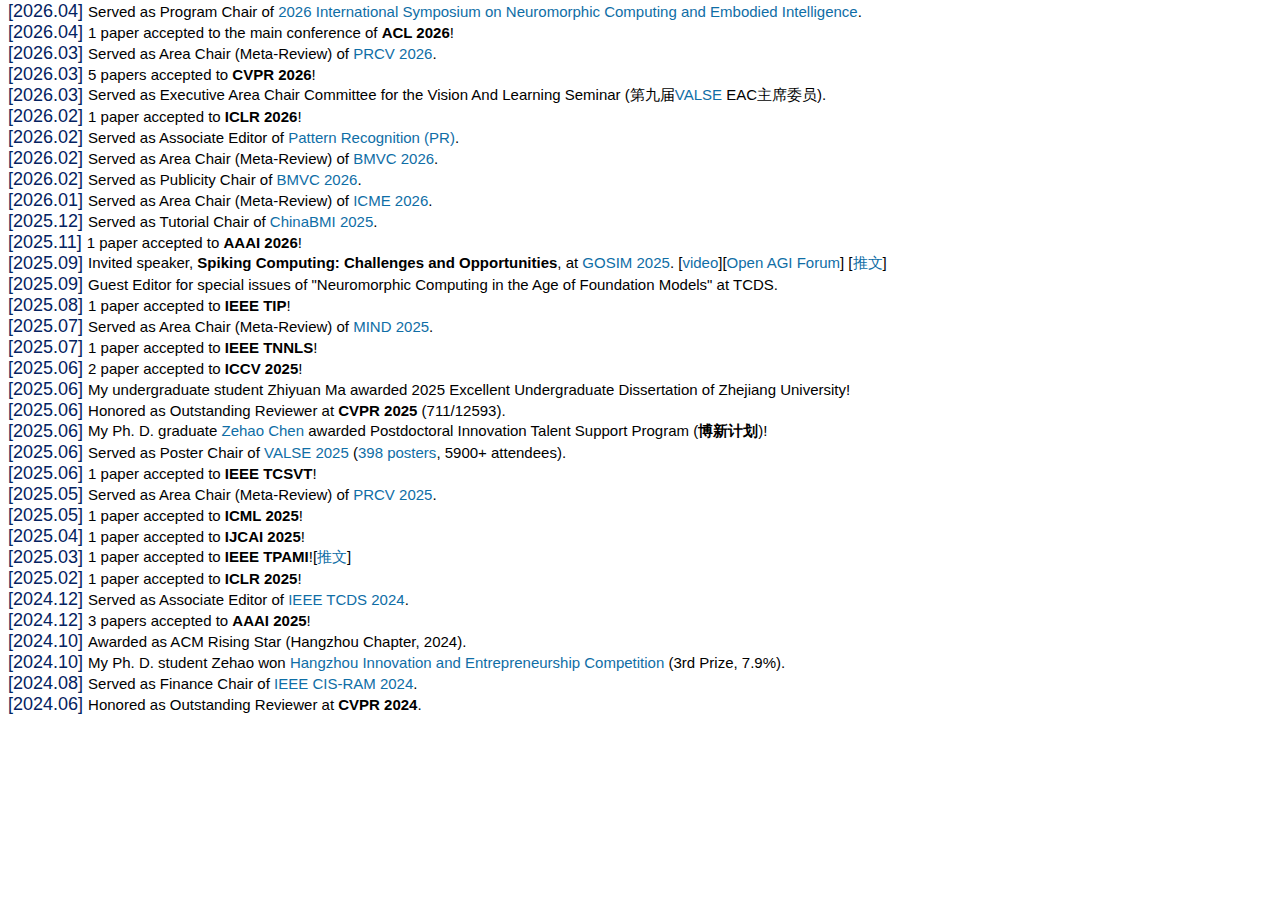
<file: news.html>
<!DOCTYPE html>

<html lang="en">


<head>
    <link rel="stylesheet" href="style.css" type="text/css">
    <style>
  body {
    font-family: "Trebuchet MS", Helvetica, sans-serif;
  }
</style>
</head>


<body>


<div  style="margin-top:-15px">



<p>
<dl>

  <!--   <dt>&#127894[2025.06.27]</dt>
    <dd>My PhD graduate <a href="https://scholar.google.com/citations?user=jQ4ezKoAAAAJ&hl" target="_blank" color=f6ea6>Zehao Chen</a> secured General Program from China Postdoctoral Science Found (<font color=blue face="STKaiTi" ><b>博后面上项目</b></font>)! </dd> -->
    <!-- 
    <dt>&#127806[2025.10.24]</dt>
    <dd>Founded by the CCF-Ant Group Research Fund (affiliated with Alibaba) under the Software-Hardware Co-Design Program (Phase III).</dd>
     -->

    <dt>[2026.04]</dt>    

    <dd>Served as Program Chair of <a href="https://mp.weixin.qq.com/s/2GYwO0rVBDM0an8_i3FJlQ" target="_blank">2026 International Symposium on
Neuromorphic  Computing and Embodied Intelligence</a>.</dd>


    <dt>[2026.04]</dt>  
    <dd>1 paper accepted to the main conference of <b>ACL 2026</b>!</dd>

    <dt>[2026.03]</dt>
    <dd>Served as Area Chair (Meta-Review) of <a href="https://www.prcv.cn/en/" target="_blank">PRCV 2026</a>.</dd>

    <dt>[2026.03]</dt>
    <dd>5 papers accepted to <b>CVPR 2026</b>!</dd>

    <dt>[2026.03]</dt>
    <dd>Served as Executive Area Chair Committee for the Vision And Learning Seminar (第九届<a href="https://valser.org/" target="_blank">VALSE</a> EAC主席委员).</dd>

    <dt>[2026.02]</dt>
    <dd>1 paper accepted to <b>ICLR 2026</b>!</dd>


    <dt>[2026.02]</dt>
    <dd>Served as Associate Editor of <a href="https://www.sciencedirect.com/journal/pattern-recognition" target="_blank"> Pattern Recognition (PR)</a>.</dd>


    <dt>[2026.02]</dt>
    <dd>Served as Area Chair (Meta-Review) of <a href="https://bmvc2026.bmva.org/" target="_blank">BMVC 2026</a>.</dd>


    <dt>[2026.02]</dt>
    <dd>Served as Publicity Chair of <a href="https://bmvc2026.bmva.org/" target="_blank">BMVC 2026</a>.</dd>




    <dt>[2026.01]</dt>
    <dd>Served as Area Chair (Meta-Review) of <a href="https://2026.ieeeicme.org/" target="_blank">ICME 2026</a>.</dd>


    <dt>[2025.12]</dt>
    <dd>Served as Tutorial Chair of <a href="http://www.cs.zju.edu.cn/csen/2025/1222/c38564a3121987/page.htm">ChinaBMI 2025</a>.</dd>

    <dt>[2025.11]</dt>
    <dd>1 paper accepted to <b>AAAI 2026</b>!</dd>

    <dt>[2025.09]</dt>
    <dd>Invited speaker, <b>Spiking Computing: Challenges and Opportunities</b>, at <a href="https://hangzhou2025.gosim.org/"> GOSIM 2025</a>. [<a href="https://www.youtube.com/watch?v=BgETy9SGLjc" target="_blank">video</a>][<a href="https://www.youtube.com/watch?v=ywc9h1Pqe5Q" target="_blank">Open AGI Forum</a>] [<a href="https://mp.weixin.qq.com/s/TrsbUzRTBXmFCwynwKEy8g" target="_blank">推文</a>]</dd>


    <!-- <dt>[2025.10]</dt>
    <dd>Session chair of<a href="https://mp.weixin.qq.com/s/J_22of2dvbZ-WeXno273XA"> 第三届脑、认知与社会——脑机智能前沿与伦理研讨会</a>.</dd> -->

    <dt>[2025.09]</dt>
    <dd>Guest Editor for special issues of "Neuromorphic Computing in the Age of Foundation Models" at TCDS.</dd>

    <dt>[2025.08]</dt>
    <dd>1 paper accepted to <b>IEEE TIP</b>!</dd>

    <!-- <dt>[2025.08]</dt>
    <dd>Invited speaker at the workshop of <a href="http://meeting.cis.org.cn/?qbyc/2020n8y28r/373.html" target="_blank">  Brain-inspired Intelligence and Technology </a>, <a href="http://meeting.cis.org.cn/"> CIS 2025</a>.</dd> -->

    <!-- <dt>[2025.08]</dt>
    <dd>参与发布类脑计算机<a href="https://mp.weixin.qq.com/s/JtdozLbbu6XdBXU6SvR90Q">达尔文“悟空”</a>.</dd> -->

    <dt>[2025.07]</dt>
    <dd>Served as Area Chair (Meta-Review) of <a href="https://ic-mind.org/index.html" target="_blank">MIND 2025</a>.</dd>

    <dt>[2025.07]</dt>
    <dd>1 paper accepted to <b>IEEE TNNLS</b>!</dd>

    <dt>[2025.06]</dt>
    <dd>2 paper accepted to <b>ICCV 2025</b>! </dd>
    
    <dt>[2025.06]</dt>
    <dd>My undergraduate student Zhiyuan Ma awarded 2025 Excellent Undergraduate Dissertation of Zhejiang University!</dd>

    <dt>[2025.06]</dt>
    <dd>Honored as Outstanding Reviewer at <b>CVPR 2025</b> (711/12593). </dd>

    <dt>[2025.06]</dt>
    <dd>My Ph. D. graduate <a href="https://scholar.google.com/citations?user=jQ4ezKoAAAAJ&hl" target="_blank" color=f6ea6>Zehao Chen</a>  awarded Postdoctoral Innovation Talent Support Program (<b>博新计划</b>)! </dd>

    <dt>[2025.06]</dt>
    <dd>Served as Poster Chair of <a href="https://valser.org/2025/" target="_blank"> VALSE 2025</a> (<a href="https://valser.org/2025/#/poster" target="_blank">398 posters</a>, 5900+ attendees). </dd>

<!--     <dt>[2025.06]</dt>
    <dd>Invited speaker at the workshop of <a href="https://valser.org/2025/#/workshopde?id=10" target="_blank"> Neuromorphic Imaging: When Event Cameras Meet AI </a>, <a href="https://valser.org/2025/"> VALSE 2025</a>.</dd>
 -->
    <dt>[2025.06]</dt>
    <dd>1 paper accepted to <b>IEEE TCSVT</b>! </dd>

<!--     <dt>[2025.06]</dt>
    <dd>My co-supervised Ph. D student Dr <a href="https://scholar.google.com/citations?user=eRmX5AsAAAAJ&hl" target="_blank" color=0f6ea6!important>Juntao Dai</a> defended dissertation at Zhejiang University!</dd> -->

    <dt>[2025.05]</dt>
    <dd>Served as Area Chair (Meta-Review) of <a href="https://www.prcv.cn/en/" target="_blank">PRCV 2025</a>.</dd>

    <dt>[2025.05]</dt>
    <dd>1 paper accepted to <b>ICML 2025</b>! </dd>

    <dt>[2025.04]</dt>
    <dd>1 paper accepted to <b>IJCAI 2025</b>!</dd>
<!-- 
    <dt>[2025.03]</dt>
    <dd>Invited speaker at <a href="https://www.cns.org.cn/2024/program07.html#S50" target="_blank">China Society of Image and Graphics Online Lecture (<font face="STKaiTi">CSIG云讲堂</font>)</a>.</dd> -->


    <dt>[2025.03]</dt>
    <dd class="list">1 paper accepted to <b>IEEE TPAMI</b>![<a href="https://mp.weixin.qq.com/s/KgD0CBmAIwcAlwEvNGBb2g" target="_blank">推文</a>]</dd>

    <dt>[2025.02]</dt>
    <dd>1 paper accepted to <b>ICLR 2025</b>! </dd>

    <dt>[2024.12]</dt>
    <dd>Served as Associate Editor of <a href="https://ieeexplore.ieee.org/xpl/RecentIssue.jsp?punumber=7274989" target="_blank"> IEEE TCDS 2024</a>. </dd>

 <!--    <dt>[2024.12]</dt>
    <dd>Invited speaker at the workshop of Neuromorphic Computing, <a href="https://cmsfiles.zhongkefu.com.cn/meeecmsoss/upload/202409/98152-1727171165.pdf"> Chinese Congress on Image and Graphics (CCIG) 2024</a>.</dd> -->

    <dt>[2024.12]</dt>
    <dd>3 papers accepted to <b>AAAI 2025</b>! </dd>

   <!--  <dt>[2024.12]</dt>
    <dd>My PhD student Dr <a href="https://scholar.google.com/citations?user=jQ4ezKoAAAAJ&hl" target="_blank">Zehao Chen</a> defended dissertation at Zhejiang University!</dd> 
 -->
    <dt>[2024.10]</dt>
    <dd>Awarded as ACM Rising Star (Hangzhou Chapter, 2024). </dd>

    <dt>[2024.10]</dt>
    <dd>My Ph. D. student Zehao won <a href="https://www.hangzhou.gov.cn/art/2024/11/6/art_812262_59104637.html" target="_blank">Hangzhou Innovation and Entrepreneurship Competition</a> (3rd Prize, 7.9%).</dd>
<!-- 
    <dt>[2024.09]</dt>
    <dd>Invited speaker at the workshop of <a href="https://www.cns.org.cn/2024/program07.html#S50" target="_blank"> Machine Learning and Artificial Intelligence for Biological Neuroscience </a>, <a href="https://www.cns.org.cn/2024/login.html"> CNS 2024</a>.</dd> -->

        <!-- (<font face="STKaiTi">中国神经科学学会第十七届全国学术会议</font>) -->

    <dt>[2024.08]</dt>
    <dd>Served as Finance Chair of <a href="https://www.cis-ram.org/2024/" target="_blank"> IEEE CIS-RAM 2024</a>. </dd>

    <dt>[2024.06]</dt>
    <dd>Honored as Outstanding Reviewer at <b>CVPR 2024</b>. </dd>

</dl>
</p>
</div>

</div>
</body>
</html>
</file>
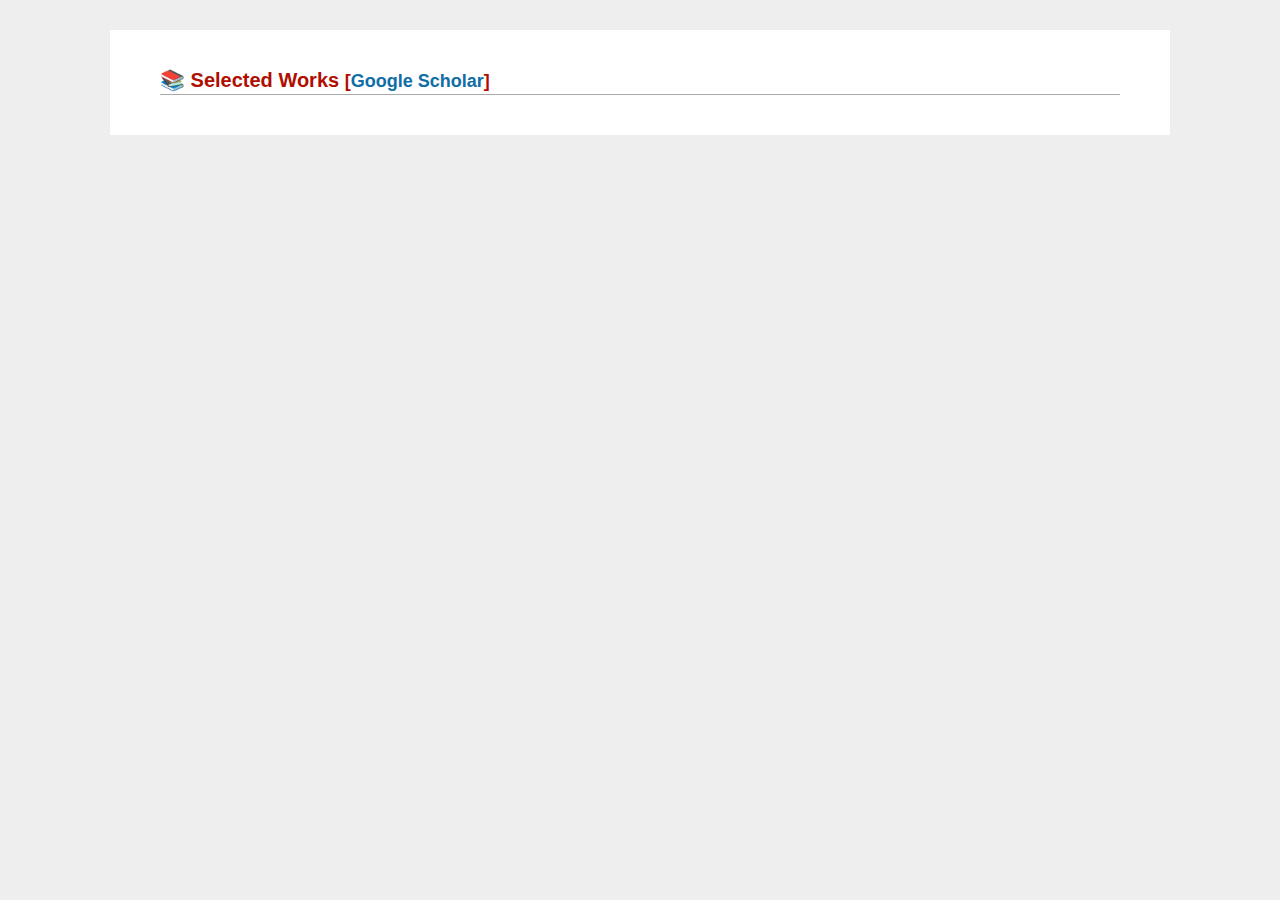
<file: publications.html>
<!DOCTYPE html PUBLIC "-//W3C//DTD XHTML 1.1//EN"
  "http://www.w3.org/TR/xhtml11/DTD/xhtml11.dtd">
<html xmlns="http://www.w3.org/1999/xhtml" xml:lang="en">
<head>
<link rel="shortcut icon" href="myIcon.ico">
<meta http-equiv="Content-Type" content="text/html;charset=utf-8" />

<meta name="keywords" content="Qian Zheng, PH, ZJU, Zhejiang University"> 
<meta name="description" content="Qian Zheng's homepage">
<link rel="stylesheet" href="jemdoc.css" type="text/css">
<title>Qian Zheng's homepage, Zhejiang University</title>

</head>

<body>

<h2><font face="Arial" id="Publications">&#128218 Selected Works</font> <font size=4> [<a href="https://scholar.google.com/citations?user=ztWK59MAAAAJ" target="_blank">Google Scholar</a>]</font> 
</h2>


    <!-- <tr> 
      <td width="240">
        <img src="./images/NIPS24v1.png" width="210px" height = auto style="box-shadow: 4px 4px 8px #888">
      </td>   
      <td>
        <b>FEEL-SNN: Robust Spiking Neural Networks with Frequency Encoding and Evolutionary Leak Factor</b><br>
        Mengting Xu, De Ma, Huajin Tang, <b>Qian Zheng</b><a href="">&#128231</a>, Gang Pan<a href="">&#128231</a><br>
        <em>Conference on Neural Information Processing Systems</em> (<i><b>NeurIPS</b></i>), Dec 2024 [<a href="https://papers.nips.cc/paper_files/paper/2024/file/a73474c359ed523e6cd3174ed29a4d56-Paper-Conference.pdf">paper</a>][<a href="https://github.com/zju-bmi-lab/FEEL_SNN">code</a>]<br>
        <ul>
          <li>A unified framework for SNN robustness analysis</li>
          <li>An inherentrobust SNN method interoperable with other methods, such as adversarial training </li>
        </ul>
      </td>
    </tr> -->

  <!--    <tr>   
      <td width="240">
        <img src="./images/IJCAI25.png" width="210px" height = auto style="box-shadow: 4px 4px 8px #888">
      </td>   
      <td>
        <b>EDyGS: Event Enhanced Dynamic 3D Radiance Fields from Blurry Monocular Video</b><br>
        Mengxu Lu*, Zehao Chen*, De Ma<a href="">&#128231</a>, Huajin Tang, <b>Qian Zheng</b><a href="">&#128231</a>, Gang Pan.<br>
        <em>International Joint Conference on Artificial Intelligence</em> (<i><b>IJCAI</b></i>), Aug 2025 [<a href="https://github.com/zju-bmi-lab/EDyGS">paper</a>][<a href="https://github.com/zju-bmi-lab/EDyGS">code</a>] (coming soon...)<br>
        <ul>
          <li>Event-enhanced dynamic 3DGS model taking the input of motion-blurred monocular video</li>
          <li>Reconstruct the motion mask field and separate static and dynamic regions</li>
        </ul>
      </td>
    </tr> -->
<!--    <tr>  
        <td width="240">
          <img src="./images/AAAI25-chen2.png" width="210px" height = auto style="box-shadow: 4px 4px 8px #888">
        </td>   
        <td>
          <b>EvHDR-GS: Event-guided HDR Video Reconstruction with 3D Gaussian Splatting</b><br>
          Zehao Chen, Zhanfeng Liao, De Ma, Huajin Tang, <b>Qian Zheng</b><a href="">&#128231</a>, Gang Pan<a href="">&#128231</a><br>
          <em>Proceedings of the AAAI Conference on Artificial Intelligence</em> (<i><b>AAAI</b></i>), Feb 2025 [<a href="https://ojs.aaai.org/index.php/AAAI/article/view/32237">paper</a>][<a href="https://zehaoc.github.io/EvHDR-GS/">code</a>] (coming soon...)<br>
          <ul>
            <li>Ensure consistent brightness for HDR video reconstruction</li>
            <li>Achieve LDR-to-HDR transformation with single-exposure LDR frames</li>
          </ul>
        </td>
      </tr>
 -->

<!-- <tr> 
      <td width="240">
        <img src="./images/NIPS23v1.png" width="210px" height = auto style="box-shadow: 4px 4px 8px #888">
      </td>   
      <td>
        <b>Alleviating the Semantic Gap for Generalized fMRI-to-Image Reconstruction</b><br>
        Tao Fang, <b>Qian Zheng</b><a href="">&#128231</a>, Gang Pan<br>
        <em>Conference on Neural Information Processing Systems</em> (<i><b>NeurIPS</b></i>), Dec 2023 <b>(Spotlight, 378/12343)</b> [<a href="https://proceedings.neurips.cc/paper_files/paper/2023/file/3106c718fe84b91fc301fe2f5b738448-Paper-Conference.pdf">paper</a>][<a href="hhttps://github.com/duolala1/GESS">code</a>]<br>
        <ul>
          <li>Alleviate the semantic gap within known and unknown semantic subspaces</li>
          <li>A generalized fMRI-to-image reconstruction method that adaptively weights the semantic and structural information</li>
        </ul>
      </td>
    </tr> -->

<!--    <tr>  
        <td width="240">
          <img src="./images/CVPR21.png" width="210px" height = auto style="box-shadow: 4px 4px 8px #888">
        </td>   
        <td>
          <b>Indoor Lighting Estimation using an Event Camera</b><br>
          Zehao Chen*, <b>Qian Zheng</b>*, Peisong Niu, Huajin Tang, Gang Pan<a href="">&#128231</a><br>
          <em>In Proceedings of the IEEE/CVF Conference on Computer Vision and Pattern Recognition</em> (<i><b>CVPR</b></i>), Jun 2021 [<a href="https://openaccess.thecvf.com/content/CVPR2021/papers/Chen_Indoor_Lighting_Estimation_Using_an_Event_Camera_CVPR_2021_paper.pdf">paper</a>][<a href="">code</a>](coming soon...)<br>
          <ul>
            <li>Event camera captures environmental dynamics during light-activation transients </li>
            <li>Alleviate illumination-distance ambiguity from the inverse-square law in optical imaging</li>
            <li>First attempt to build reflectance model using event streams</li>
          </ul>
        </td>
      </tr> -->



<!-- 

<h3 style="margin-top:0px" id="CP">Stereo Vision: <font color="#000000">Photometric Stereo, NeRF, 3DGS</font></h3> 
<table id="tlayout" width="100%">

  <tr>  
    <td width="240">
      <img src="./images/ICCV19-shou.png" width="210px" height = auto style="box-shadow: 4px 4px 8px #888">
    </td>   
    <td>
      <b>Unsupervised RGB-D Point Cloud Registration for Scenes with Low Overlap and Photometric Inconsistency</b><br>
      Yejun Shou, Haocheng Wang, Lingfeng Shen, <b>Qian Zheng</b><a href="">&#128231</a>, Gang Pan, Yanlong Cao<a href="">&#128231</a><br>
      <em>International Conference on ComputerVision</em> (<i><b>ICCV</b></i>), Oct 2025 [<a href="">paper</a>][<a href="">code</a>] (coming soon...)<br>
      <ul>
        <li>Address point cloud registration problem under scenarios of low overlap and photometric inconsistency</li>
        <li>An unsupervised solution based on 3DGS for point cloud registration</li>
      </ul>
    </td>
  </tr>

  <tr>  
    <td width="240">
      <img src="./images/TPAMI25.png" width="210px" height = auto style="box-shadow: 4px 4px 8px #888">
    </td>   
    <td>
      <b>Revisiting Supervised Learning-Based Photometric Stereo Networks</b><br>
      Xiaoyao Wei, Zongrui Li<a href="">&#128231</a>, Binjie Ding, Boxin Shi, Xudong Jiang, Gang Pan, Yanlong Cao<a href="">&#128231</a>, <b>Qian Zheng</b><a href="">&#128231</a><br>
      <em>IEEE Transactions on Pattern Analysis and Machine Intelligence </em> (<i><b>TPAMI</b></i>), Apr 2025 [<a href="https://ieeexplore.ieee.org/document/10948383">paper</a>][<a href="https://github.com/wxy-zju/ESSENCE-Net">code</a>][<a href="https://mp.weixin.qq.com/s/KgD0CBmAIwcAlwEvNGBb2g" target="_blank"><font face="STKaiTi">推文</font></a>]<br>
      <ul>
        <li>Answer three fundamental questions: 1) What is the desired deep feature? 2) How to resolve PS challenges? 3) What is the desired network architecture? </li>
        <li>A solution based on answers that achieves SOTA performance on several PS benchmarks</li>
      </ul>
    </td>
  </tr>

  <tr>  
    <td width="240">
      <img src="./images/CVPR24.png" width="210px" height = auto style="box-shadow: 4px 4px 8px #888">
    </td>   
    <td>
      <b>Spin-UP: Spin Light for Natural Light Uncalibrated Photometric Stereo</b><br>
      Zongrui Li*, Zhan Lu*, Haojie Yan, Boxin Shi, Gang Pan, <b>Qian Zheng</b><a href="">&#128231</a>, Xudong Jiang<br>
      <em>Proceedings of the IEEE/CVF Conference on Computer Vision and Pattern Recognition</em> (<i><b>CVPR</b></i>), Jun 2024 [<a href="https://openaccess.thecvf.com/content/CVPR2024/papers/Li_Spin-UP_Spin_Light_for_Natural_Light_Uncalibrated_Photometric_Stereo_CVPR_2024_paper.pdf">paper</a>][<a href="https://github.com/LMozart/CVPR2024-SpinUP">code</a>]<br>
      <ul>
        <li>A novel setup for Natural Light Uncalibrated Photometric Stereo</li>
        <li>A light prior that leverages object's occluding boundaries for reliable environment light</li>
      </ul> 
    </td>
  </tr>

    <tr>  
    <td width="240">
      <img src="./images/AAAI24-luv1.png" width="210px" height = auto style="box-shadow: 4px 4px 8px #888">
    </td>   
    <td>
      <b>Pano-NeRF: Synthesizing High Dynamic Range Novel Views with Geometry from Sparse Low Dynamic Range Panoramic Images</b><br>
      Zhan Lu, <b>Qian Zheng</b><a href="">&#128231</a>, Boxin Shi, Xudong Jiang<br>
      <em>Proceedings of the AAAI Conference on Artificial Intelligence</em> (<i><b>AAAI</b></i>), Feb 2024 [<a href="https://arxiv.org/abs/2312.15942">paper</a>][<a href="https://github.com/Lu-Zhan/Pano-NeRF">code</a>]<br>
      <ul>
        <li>An interesting idea of the proposed irradiance fields</li>
        <li>Irradiance fields can be integrated into and jointly optimized with radiance fields to recover the geometry and HDR of a panoramic image</li>
      </ul> 
    </td>
  </tr>


  <tr>  
    <td width="240">
      <img src="./images/CVPR23v1.png" width="210px" height = auto style="box-shadow: 4px 4px 8px #888">
    </td>   
    <td>
      <b>DANI-Net: Uncalibrated Photometric Stereo by Differentiable Shadow Handling, Anisotropic Reflectance Modeling, and Neural Inverse Rendering</b><br>
      Zongrui Li, <b>Qian Zheng</b><a href="">&#128231</a>, Boxin Shi, Gang Pan,  Xudong Jiang<br>
      <em>Proceedings of the IEEE/CVF Conference on Computer Vision and Pattern Recognition</em> (<i><b>CVPR</b></i>), Jun 2023 [<a href="https://openaccess.thecvf.com/content/CVPR2023/papers/Li_DANI-Net_Uncalibrated_Photometric_Stereo_by_Differentiable_Shadow_Handling_Anisotropic_Reflectance_CVPR_2023_paper.pdf">paper</a>][<a href="https://github.com/LMozart/CVPR2023-DANI-Net">code</a>]<br>
      <ul>
        <li>A differentiable shadow handling method and an anisotropic reflectance model</li>
        <li>A self-supervised framework that simultaneously optimizes shape, anisotropic reflectance, shadow map, and light conditions</li>
      </ul> 
    </td>
  </tr>

 -->
<!-- 
  <tr>  
    <td width="240">
      <img src="./images/CVPR21-zheng.png" width="210px" height = auto style="box-shadow: 4px 4px 8px #888">
    </td>   
    <td>
      <b>Single Image Reflection Removal with Absorption Effect</b><br>
      <b>Qian Zheng</b><a href="">&#128231</a>, Boxin Shi*, Jinnan Chen, Xudong Jiang, Ling-Yu Duan, Alex C. Kot<br>
      <em>In Proceedings of the IEEE/CVF Conference on Computer Vision and Pattern Recognition</em> (<i><b>CVPR</b></i>), Jun 2021 [<a href="https://openaccess.thecvf.com/content/CVPR2021/papers/Zheng_Single_Image_Reflection_Removal_With_Absorption_Effect_CVPR_2021_paper.pdf">paper</a>][<a href="https://github.com/q-zh/absorption">code</a>]<br>
      <ul>
        <li>Reflection-contaminated image formation model considering absorption effect</li>
        <li>Superior performance advantage on the recovery of overall intensity</li>
      </ul> 
    </td>
  </tr>

  <tr>  
    <td width="240">
      <img src="./images/CVPR21-hong.png" width="210px" height = auto style="box-shadow: 4px 4px 8px #888">
    </td>   
    <td>
      <b>Panoramic Image Reflection Removal</b><br>
      Yuchen Hong*, <b>Qian Zheng</b>*, Lingran Zhao, Xudong Jiang, Alex C. Kot, Boxin Shi*<br>
      <em>In Proceedings of the IEEE/CVF Conference on Computer Vision and Pattern Recognition</em> (<i><b>CVPR</b></i>), Jun 2021 [<a href="https://openaccess.thecvf.com/content/CVPR2021/papers/Hong_Panoramic_Image_Reflection_Removal_CVPR_2021_paper.pdf">paper</a>]<br>
      <ul>
        <li>Relieve the content ambiguity for reflection removal using a panoramic image</li>
        <li>Solve the geometric and photometric misalignment between reflection scenes in panoramic and glass-reflected views</li>
        <li>Generalizes well to casual users without panoramic cameras</li>
      </ul> 
    </td>
  </tr> -->

  <!-- <tr> 
    <td width="240">
      <img src="./images/ICCV19.png" width="210px" height = auto style="box-shadow: 4px 4px 8px #888">
    </td>   
    <td>
      <b>SPLINE-Net: Sparse Photometric Stereo through Lighting Interpolation and Normal Estimation Networks</b><br>
      <b>Qian Zheng</b>*, Yiming Jia*, Boxin Shi<a href="">&#128231</a>, Xudong Jiang, Ling-Yu Duan, Alex C. Kot<br>
      <em>Proceedings of the IEEE/CVF International Conference on Computer Vision</em> (<i><b>ICCV</b></i>), Oct 2019 [<a href="https://openaccess.thecvf.com/content_ICCV_2019/papers/Zheng_SPLINE-Net_Sparse_Photometric_Stereo_Through_Lighting_Interpolation_and_Normal_Estimation_ICCV_2019_paper.pdf">paper</a>][<a href="https://github.com/yiming-j/SPLINE-Net">code</a>]<br>
      <ul>
        <li>Sparse photometric stereo by generation</li>
        <li>Convert insights of global illumination effects and isotropic reflectance to loss fuction based on <a href="https://arxiv.org/abs/1808.10093">observation map</a></li>
      </ul> 
    </td>
  </tr>

  <tr>  
    <td width="240">
      <img src="./images/TIP19.png" width="210px" height = auto style="box-shadow: 4px 4px 8px #888">
    </td>   
    <td>
      <b>Numerical Reflectance Compensation for Non-Lambertian Photometric Stereo</b><br>
      <b>Qian Zheng</b>, Ajay Kumar*, Boxin Shi, Gang Pan<br>
      <em> IEEE Transactions on Image Processing </em> (<i><b>TIP</b></i>), Vol 28, Iss 7, Jul 2019) [<a href="https://ieeexplore.ieee.org/document/8625481">paper</a>][<a href="https://github.com/q-zh/numerical-ps">code</a>]<br>
      <ul>
        <li>Reformulate non-Lambertian photometric stereo problem using the angular error to close the gap between evaluation and optimization</li>
        <li>Numerical compensation scheme that solves photometric stereo problem by minizing the angular error</a> </li>
      </ul> 
    </td>
  </tr> -->


<!-- </table> -->



<!-- <h3 style="margin-top:0px" id="MLCV">Visual Generation, Reinformance Learning<font color="#000000"></font></h3> 
<table id="tlayout" width="100%">

  <tr>  
    <td width="240">
      <img src="./images/ECCV24.png" width="210px" height = auto style="box-shadow: 4px 4px 8px #888">
    </td>   
    <td>
      <b>Connecting Consistency Distillation to Score Distillation for Text-to-3D Generation</b><br>
      Zongrui Li*, Minghui Hu*, <b>Qian Zheng</b><a href="">&#128231</a>, Xudong Jiang<br>
      <em>European Conference on Computer Vision</em> (<i><b>ECCV</b></i>), Sep 2024 [<a href="https://www.ecva.net/papers/eccv_2024/papers_ECCV/papers/05982.pdf">paper</a>][<a href="https://github.com/LMozart/ECCV2024-GCS-BEG">code</a>]<br>
      <ul>
        <li>Identify 3 problems in the PF-ODEs-based score distillation method by connecting consistency distillation to score distillation</li>
        <li>An improved score distillation method to enhance details and fidelity of generated 3D assets</li>
      </ul> 
    </td>
  </tr>

  <tr>  
    <td width="240">
      <img src="./images/AAAI24-guo.png" width="210px" height = auto style="box-shadow: 4px 4px 8px #888">
    </td>   
    <td>
      <b>Learning to Manipulate Artistic Images</b><br>
      Wei Guo*, Yuqi Zhang*, De Ma<a href="">&#128231</a>, <b>Qian Zheng</b><a href="">&#128231</a><br>
      <em>Proceedings of the AAAI Conference on Artificial Intelligence</em> (<i><b>AAAI</b></i>), Feb 2024 [<a href="https://arxiv.org/abs/2401.13976">paper</a>][<a href="https://github.com/SnailForce/SIM-Net">code</a>][<a href="https://valser.org/article-823-1.html">VALSE<font face="STKaiTi">论文速览</font></a>]<br>
      <ul>
        <li>An <b>arbitrary</b> Style Image Manipulation Network to achieve zero-shot style image manipulation</li>
        <li>Balance computational efficiency and high resolution</li>
      </ul> 
    </td>
  </tr>


  <tr>  
    <td width="240">
      <img src="./images/ICLR25v1.png" width="210px" height = auto style="box-shadow: 4px 4px 8px #888">
    </td>   
    <td>
      <b>Mitigating Reward Over-Optimization in RLHF via Behavior-Supported Regularization</b><br>
      Juntao Dai, Taiye Chen, Yaodong Yang<a href="">&#128231</a>, <b>Qian Zheng</b><a href="">&#128231</a>, Gang Pan<br>
      <em>International Conference on Learning Representations</em> (<i><b>ICLR</b></i>), Apr 2025 [<a href="https://arxiv.org/abs/2503.18130">paper</a>]<br>
      <ul>
        <li>Enable the detection of whether a response is OOD for the reward model.</li>
        <li>The first method that uses value regularization to address reward over-optimization and penalizes OOD values without affecting ID ones</li>
      </ul> 
    </td>
  </tr>

  <tr>  
    <td width="240">
      <img src="./images/ICML24.png" width="210px" height = auto style="box-shadow: 4px 4px 8px #888">
    </td>   
    <td>
      <b>Safe Reinforcement Learning using Finite-Horizon Gradient-based Estimation</b><br>
      Juntao Dai, Yaodong Yang, <b>Qian Zheng</b><a href="">&#128231</a>, Gang Pan<a href="">&#128231</a><br>
      <em>International Conference on Machine Learning</em> (<i><b>ICML</b></i>), Jul 2024 [<a href="https://arxiv.org/abs/2412.11138">paper</a>]<br>
      <ul>
        <li>A method to estimate finite-horizon non-discounted constraints in Safe RL tasks</li>
        <li>A deep Safe RL algorithm to address tasks with finite-horizon constraints</li>
      </ul> 
    </td>
  </tr>

  <tr>  
    <td width="240">
      <img src="./images/AAAI23-dai.png" width="210px" height = auto style="box-shadow: 4px 4px 8px #888">
    </td>   
    <td>
      <b>Augmented Proximal Policy Optimization for Safe Reinforcement Learning</b><br>
      Juntao Dai*, Jiaming Ji*, Long Yang, <b>Qian Zheng</b><a href="">&#128231</a>, Gang Pan<a href="">&#128231</a><br>
      <em>Proceedings of the AAAI Conference on Artificial Intelligence</em> (<i><b>AAAI</b></i>), Feb 2023 [<a href="https://ojs.aaai.org/index.php/AAAI/article/view/25888">paper</a>]<br>
      <ul>
        <li>Construct multiplier-penalty function that dampens cost oscillation for stable convergence while being equivalent to the primal constrained problem to precisely control safety costs</li>
        <li>Provide an implementation based above construction</li>
      </ul> 
    </td>
  </tr>
 -->
  

  <!-- <tr> 
    <td width="240">
      <img src="./images/CVPR20.png" width="210px" height = auto style="box-shadow: 4px 4px 8px #888">
    </td>   
    <td>
      <b>What does Plate Glass Reveal about Camera Calibration?</b><br>
      <b>Qian Zheng</b><a href="">&#128231</a>, Jinnan Chen, Zhan Lu, Boxin Shi*, Xudong Jiang, Kim-Hui Yap, Ling-Yu Duan, Alex C. Kot<br>
      <em>In Proceedings of the IEEE/CVF Conference on Computer Vision and Pattern Recognition</em> (<i><b>CVPR</b></i>), Jun 2020 [<a href="https://openaccess.thecvf.com/content_CVPR_2020/papers/Zheng_What_Does_Plate_Glass_Reveal_About_Camera_Calibration_CVPR_2020_paper.pdf">paper</a>][<a href="https://github.com/q-zh/GlassCalibration">code</a>]<br>
      <ul>
        <li>First work addresses the single image camera calibration problem <b>in the context of glass reflection</b></li>
        <li>320 reflection-contaminated images with their calibration parameters</li>
        <li>Alleviate the ill-posedness of single image panoramic image estimation</li>
      </ul> 
    </td>
  </tr> -->


  <!-- <tr> 
    <td width="240">
      <img src="./images/TPAMI16.png" width="210px" height = auto style="box-shadow: 4px 4px 8px #888">
    </td>   
    <td>
      <b>A 3D Feature Descriptor Recovered from a Single 2D Palmprint Image</b><br>
      <b>Qian Zheng</b>, Ajay Kumar, Gang Pan<br>
      <em>IEEE Transactions on Pattern Analysis and Machine Intelligence </em> (<i><b>TPAMI</b></i>), Jun 2016 [<a href="https://ieeexplore.ieee.org/document/7464743">paper</a>][<a href="https://github.com/q-zh/palmprint_PAMI16">code</a>]<br>
      <ul>
        <li>A feature describes the 3D information extracted from a single 2D palmprint image</b></li>
        <li>SOTA performance on four publicly available 2D palmprint databases</li>
      </ul> 
    </td>
  </tr> -->

<!--  <tr>  
    <td width="240">
      <img src="./images/TIFS16.png" width="210px" height = auto style="box-shadow: 4px 4px 8px #888">
    </td>   
    <td>
      <b>Suspecting Less and Doing Better: New Insights on Palmprint Identification for Faster and More Accurate Matching</b><br>
      <b>Qian Zheng</b>, Ajay Kumar, Gang Pan<br>
      <em>IEEE Transactions on Information Forensics and Security  </em> (<i><b>TIFS</b></i>), Jun 2016 [<a href="https://ieeexplore.ieee.org/document/7335640">paper</a>]<br>
      <ul>
        <li>A unified framework for palmprint identification</b></li>
        <li>Insights for effective and efficient palmprint identification</li>
        <li>A new feature descriptor for 3D palmprint identification</li>
      </ul> 
    </td>
  </tr> -->



<!-- </table> -->



</body>
</html>
</file>
<file: style.css>
a:link {
  color: #0f6ea6; /* 未访问链接的颜色 */
  text-decoration: none; /* 去除下划线 */
}

a:visited {
  color: #0f6ea6; /* 已访问链接的颜色 */
}

a:hover {
  color: #BD417F; /* 鼠标悬停时的颜色 */
  text-decoration: underline; /* 添加下划线 */
}

a:active {
  color: orange; /* 点击链接时的颜色 */
}


dl {
   margin-inline: 0px;
}

dd {
    margin: 0;
    font-size: 15px;
}
dd::after {
    content: '\A';
    white-space: pre-line;
}
dd:last-of-type::after {
    content: '';
}
dd, dt {
    display: inline;
    font-family: "Trebuchet MS", Helvetica;
}
dd, dt, .address {
    vertical-align: middle;
}
dt{
/*    font-weight: bolder;*/
    font-size: 18px;
    vertical-align: middle;
    color:#042261;
}
dt::after {
    content: ' ';
}
 .address {
    display: inline-block;
    white-space: pre;
dd .list {
 text-indent:50px;
}
</file>
<file: jemdoc.css>
/* Default css file for jemdoc. */

table#tlayout {
/*    border: none;*/
/*    border-collapse: separate;*/
    background: white;
    font-size: 15px;
/*    display: inline;*/
    font-family:  "Trebuchet MS", Helvetica, sans-serif;
    color: black;
    margin-block: 10px;
    font-weight: normal;
      height: 100px;
  background-color: white; /* 设置背景颜色 */
  border: 1px solid black; /* 设置线条 */
  border-radius: 8px; /* 设置圆角 */
  border-spacing: 2px 2px;
}


/*
body {
	background: white;
	padding-bottom: 8px;
	margin: 0;
}
*/
#tlayout tr {
	margin-top: 10em;
	margin-bottom: 20em;
	margin-inline: 100em;
}


html {
  background-color: #eeeeee; 
}

body { 
  font-family: "Trebuchet MS", Helvetica, sans-serif;
  color: #000;
  background-color: #ffffff; 
  text-align:left; /* for IE */
  margin-top: 30px; 
  margin-bottom: 30px;
  margin-left: auto;
  margin-right: auto;
  padding-left:  50px;
  padding-right: 50px;
  padding-top: 10px;
  padding-bottom: 30px;
  max-width: 960px;
}




#layout-menu {
	background: #f6f6f6;
	border: 1px solid #dddddd;
	padding-top: 0.5em;
	padding-left: 8px;
	padding-right: 8px;
	font-size: 1.0em;
	width: auto;
	white-space: nowrap;
    text-align: left;
    vertical-align: top;
}

#layout-menu td {
	background: #f4f4f4;
    vertical-align: top;
}

#layout-content {
	padding-top: 0.0em;
	padding-left: 1.0em;
	padding-right: 1.0em;
    border: none;
    background: white;
    text-align: left;
    vertical-align: top;
}

#layout-menu a {
	line-height: 1.5em;
	margin-left: 0.5em;
}

tt {
    background: #ffffdd;
}

pre, tt {
	font-size: 100%;
	/*font-family:  "Aptos", "Aptos Display", sans-serif;*/
}

/*a, a > tt {
	color: #123580; /*BD417F
	text-decoration: none;
}

a:hover {
	border-bottom: 1px gray dotted;
}

#layout-menu a.current:link, #layout-menu a.current:visited {
	color: #70003D;
	border-bottom: 1px gray solid;
}
#layout-menu a:link, #layout-menu a:visited, #layout-menu a:hover {
	color: #BD417F;
	text-decoration: none;
}
#layout-menu a:hover {
	text-decoration: none;
}*/



a:link {
  color: #0f6ea6; /* 未访问链接的颜色 */
  text-decoration: none; /* 去除下划线 */
}

a:visited {
  color: #0f6ea6; /* 已访问链接的颜色 */
}

a:hover {
  color: #BD417F; /* 鼠标悬停时的颜色 */
  text-decoration: underline; /* 添加下划线 */
}

a:active {
  color: orange; /* 点击链接时的颜色 */
}



div.menu-category {
	border-bottom: 1px solid gray;
	margin-top: 0.8em;
	padding-top: 0.2em;
	padding-bottom: 0.1em;
	font-weight: bold;
}

div.menu-item {
	padding-left: 16px;
	text-indent: -16px;
}

div#toptitle {
	padding-bottom: 0.2em;
	margin-bottom: 1.5em;
	/*border-bottom: 3px double gray;*/
}

/* Reduce space if we begin the page with a title. */
div#toptitle + h2, div#toptitle + h3 {
	margin-top: 0em;
}

div#subtitle {
	margin-top: 0.0em;
	margin-bottom: 0.0em;
	padding-top: 0em;
	padding-bottom: 0.1em;
}

em {
	font-style: italic;
}

/*strong {
	font-weight: bold;
}
*/

h1, h2, h3 {
	color: #123580; /*BD417F 042261  123580*/
	margin-top: 0.7em;
	margin-bottom: 0.5em;
	padding-bottom: 0.2em;
	line-height: 1.0;
	padding-top: 0.5em;
	border-bottom: 1px solid #aaaaaa;
}

h1 {
	font-size: 165%;
	padding-bottom: 0.3em;
}

h2 {
	color:#B00E00;
	padding-top: 0.8em;
	font-size: 125%;
}

h2 + h3 {
    padding-top: 0.2em;
}

h3 {
	font-size: 100%;
	color: #123580;
	border-bottom: none;
}

p {
	margin-top: 0.0em;
	margin-bottom: 0.8em;
	padding: 0;
	line-height: 1.3;
}

pre {
	padding: 0;
	margin: 0;
}

div#footer {
	font-size: small;
	border-top: 1px solid #c0c0c0;
	padding-top: 0.1em;
	margin-top: 4.0em;
	color: #c0c0c0;
}


div#footer a {
	color: #80a0b0;
}

div#footer-text {
	float: left;
	padding-bottom: 8px;
}

ul, ol, dl {
	margin-top: 0.2em;
	padding-top: 0;
	margin-bottom: 0.8em;
}


ul {
	list-style-position: outside;
	list-style-type: square;
}

p + ul, p + ol {
	margin-top: -0.5em;
}

li {
	margin-top:0.9em;
}

ol {
	list-style-position: outside;
	list-style-type: decimal;
}

li p, dd p {
	margin-bottom: 0.3em;
}


ol ol {
	list-style-type: lower-alpha;
}

ol ol ol {
	list-style-type: lower-roman;
}

p + div.codeblock {
	margin-top: -0.6em;
}

div.codeblock, div.infoblock {
	margin-right: 0%;
	margin-top: 1.2em;
	margin-bottom: 1.3em;
}

/*div.blocktitle {
	font-weight: bold;
	color: #cd7b62;
	margin-top: 1.2em;
	margin-bottom: 0.1em;
}*/

div.blockcontent {
	border: 1px solid silver;
	padding: 0.3em 0.5em;
}

div.infoblock > div.blockcontent {
	background: #ffffee;
}

div.blockcontent p + ul, div.blockcontent p + ol {
	margin-top: 0.4em;
}

div.infoblock p {
	margin-bottom: 0em;
}

div.infoblock li p, div.infoblock dd p {
	margin-bottom: 0.5em;
}

div.infoblock p + p {
	margin-top: 0.8em;
}

div.codeblock > div.blockcontent {
	background: #f6f6f6;
}

span.pycommand {
	color: #000070;
}

span.statement {
	color: #008800;
}
span.builtin {
	color: #000088;
}
span.special {
	color: #990000;
}
span.operator {
	color: #880000;
}
span.error {
	color: #aa0000;
}
span.comment, span.comment > *, span.string, span.string > * {
	color: #606060;
}

@media print {
	#layout-menu { display: none; }
}

#fwtitle {
	margin: 2px;
}

#fwtitle #toptitle {
	padding-left: 0.5em;
	margin-bottom: 0.5em;
}

#layout-content h1:first-child, #layout-content h2:first-child, #layout-content h3:first-child {
	margin-top: -0.7em;
}

div#toptitle h1, #layout-content div#toptitle h1 {
	margin-bottom: 0.0em;
	padding-bottom: 0.1em;
	padding-top: 0;
	margin-top: 0.5em;
	border-bottom: none;
}

img.eq {
	padding: 0;
	padding-left: 0.1em;
	padding-right: 0.1em;
	margin: 0;
}

img.eqwl {
	padding-left: 2em;
	padding-top: 0.6em;
	padding-bottom: 0.2em;
	margin: 0;
}

table + table {
    margin-top: 1em;
}

/*tr.heading {
    font-weight: bold;
    border-bottom: 2px solid black;
}*/

img {
    border: none;
}

table td {
    border: none;
    text-align: left;
    line-height:20px;
    padding-left: 5px;
    padding-top: 5px;
}

ul {
/*	color:#084954;*/
	margin-top: 0.2em;
	margin-bottom: 0;
}

td ul {
	color:#084954;
	margin-top: 0.2em;
	margin-bottom: 0;
}

li {
	margin-top: 0em;
	margin-bottom: 0;
}


td li b{
	color:#B00E00;
}

div#about ul{
	color:#123580;
	margin-top: -13px;
}

div#about li{
	color:black;
	margin-top: 1px;
}

div#about li b{
	color:#B00E00; 

}

/*#123580;*/

/*dl {
   margin-inline: 0px;
}*/

/*dd {
    margin: 0;
    font-size: 15px;
}*/
dd::after {
    content: '\A';
    white-space: pre-line;
}
dd:last-of-type::after {
    content: '';
}
dd, dt {
    /*display: inline;*/
    /*font-family:  "Aptos", "Aptos Display", sans-serif;*/
}
dd, dt, .address {
    vertical-align: middle;
}


dt{
    font-weight: bolder;
    /*font-size: 18px;*/
    margin-top: 0.5em;
    vertical-align: middle;
    color:#042261;
}
dt::after {
    content: ' ';
}
 .address {
    display: inline-block;
    white-space: pre;
dd .list {
 text-indent:50px;
}



/*dt {
	margin-top: 0.5em;
	margin-bottom: 0;
}

dl {
	margin-left: 20px;
}

dd {
	color: #222222;
}

dd > *:first-child {
	margin-top: 0;
}*/
</file>
